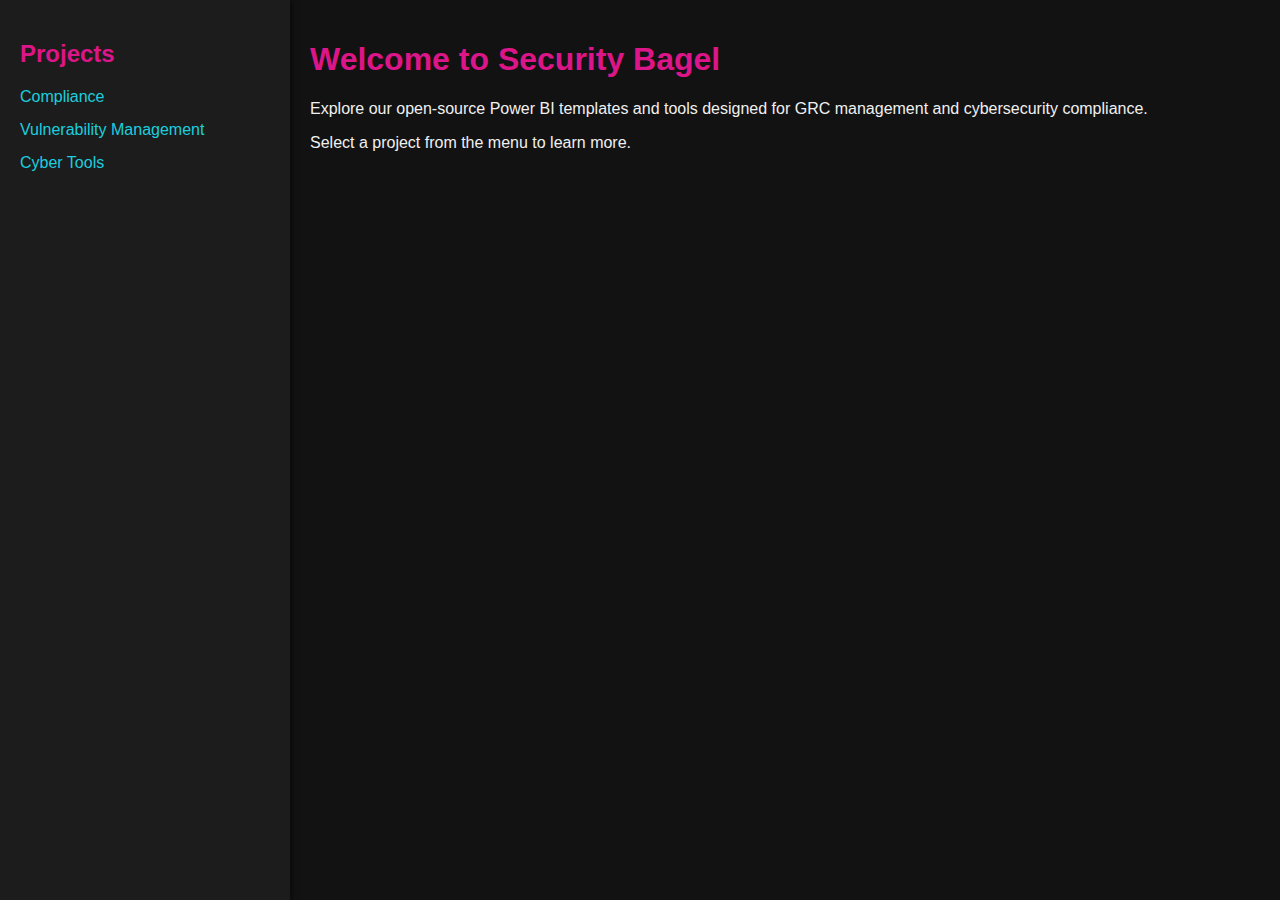
<file: index.html>
<!DOCTYPE html>
<html lang="en">
<head>
    <meta charset="UTF-8">
    <meta name="viewport" content="width=device-width, initial-scale=1.0">
    <title>Security Bagel Projects</title>
    <link rel="stylesheet" href="style.css">
</head>
<body>
    <div class="container">
        <aside class="sidebar">
            <h2>Projects</h2>
            <ul>
                <li><a href="Projects/GRC/GRC.html">Compliance</a></li>
                <li><a href="Projects/Vulnerability Management/Vulnerabiity-Management.html">Vulnerability Management</a></li>
                <li><a href="Projects/MITRE ATT&CK/CyberSecurity-Tools.html">Cyber Tools</a></li>
            </ul>
        </aside>
        <main class="content">
            <h1>Welcome to Security Bagel</h1>
            <p>Explore our open-source Power BI templates and tools designed for GRC management and cybersecurity compliance.</p>
            <p>Select a project from the menu to learn more.</p>
        </main>
    </div>
</body>
</html>
</file>
<file: style.css>
body {
    margin: 0;
    padding: 0;
    font-family: Arial, sans-serif;
    display: flex;
    height: 100vh;
    color: #f0f0f0;
    background-color: #121212; /* Dark mode */
}

.container {
    display: flex;
    width: 100%;
    height: 100%;
}

.sidebar {
    width: 250px;
    background-color: #1c1c1c;
    padding: 20px;
    box-shadow: 2px 0 5px rgba(0, 0, 0, 0.5);
}

.sidebar h2 {
    font-size: 1.5em;
    color: #DC1588;
}

.sidebar ul {
    list-style: none;
    padding: 0;
}

.sidebar ul li {
    margin: 15px 0;
}

.sidebar ul li a {
    color: #1BCEDF;
    text-decoration: none;
}

.sidebar ul li a:hover {
    text-decoration: underline;
}

.content {
    flex-grow: 1;
    padding: 20px;
}

h1 {
    color: #DC1588;
}

.button {
    display: inline-block;
    margin: 10px 5px;
    padding: 10px 20px;
    font-size: 1em;
    font-weight: bold;
    text-decoration: none;
    color: #ffffff;
    border-radius: 5px;
}

.download {
    background-color: #DC1588;
}

.demo {
    background-color: #1BCEDF;
}
</file>
